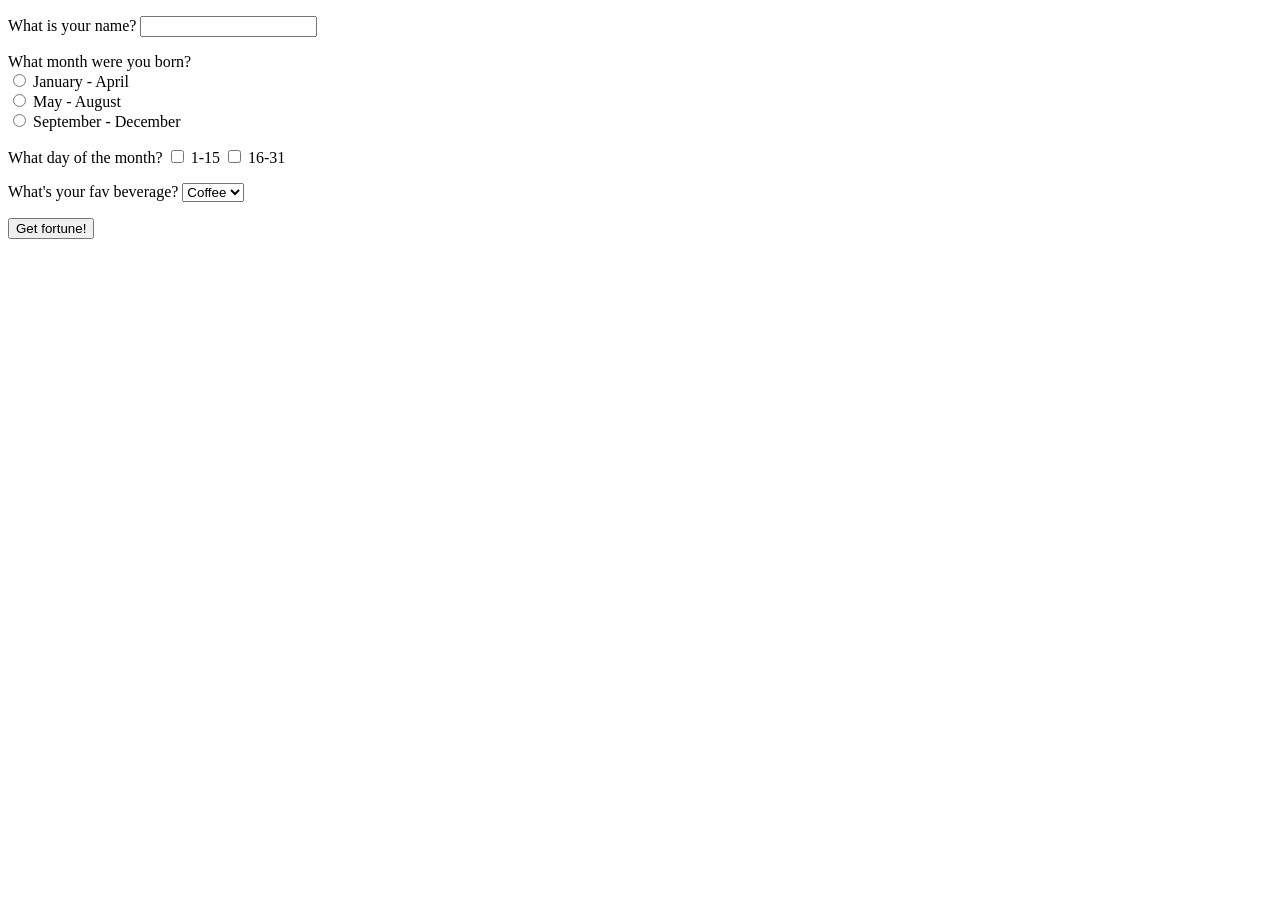
<file: templates/fortune.html>
<!DOCTYPE html>
<html>
    <head>
        <title>
            Fortune Teller
        </title>
        <link rel="stylesheet" type="text/css" href="../fortunes.css">
    </head>
<form action="fortune_result" method="GET">
    <p>
        What is your name?
        <input type="text" name="name"/>
    </p>
    <p> What month were you born?<br>
      <input type="radio" name="month" value="first"> January - April<br>
      <input type="radio" name="month" value="second"> May - August<br>
      <input type="radio" name="month" value="third"> September - December
    </p>
    <p>
    </p>
    <p> What day of the month?
        <input type="checkbox" name="days"/>
        1-15
        <input type="checkbox" name="days"/>
        16-31
    </p>
    <p>
        What's your fav beverage?
        <select name="tell_fortune">
            <option value="1">Coffee</option>
            <option value="2">Water</option>
            <option value="3">Tea</option>
        </select>
    </p>
    <button type="submit">Get fortune!</button>
</form>
</file>
<file: fortunes.css>
.body{
  background: white;
}
</file>
